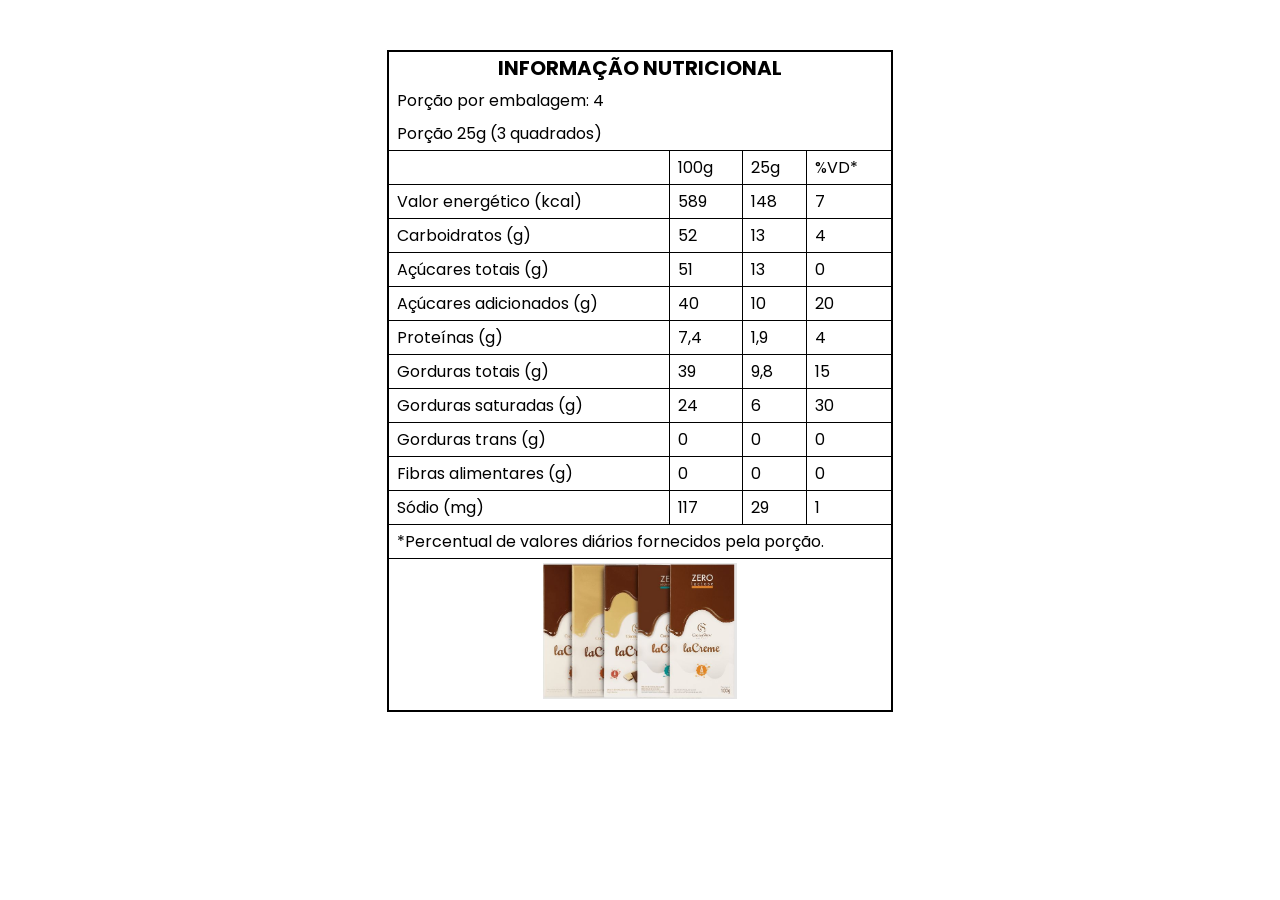
<file: Tabela Nutricional/index.html>
<!DOCTYPE html>
<html lang="pt-BR">
<head>
    <meta charset="UTF-8">
    <meta name="viewport" content="width=device-width, initial-scale=1.0">
    <title>Tabela Nutricional</title>
    <link rel="stylesheet" href="style.css">
</head>

<body>
    <table>

        <thead>
            <tr>
                <th colspan="4" class="Titulo">INFORMAÇÃO NUTRICIONAL</th>
            </tr>
            <tr>
                <td colspan="4">Porção por embalagem: 4</td>
            </tr>
            <tr>
                <td colspan="4">Porção 25g (3 quadrados)</td>
            </tr>
        </thead>

        <tbody>

             <tr>
                <td></td>
                <td>100g</td>
                <td>25g</td>
                <td>%VD*</td>
            </tr>

            <tr>
                <td>Valor energético (kcal)</td>
                <td>589</td>
                <td>148</td>
                <td>7</td>
            </tr>

            <tr>
                <td>Carboidratos (g)</td>
                <td>52</td>
                <td>13</td>
                <td>4</td>
            </tr>

            <tr>
                <td>Açúcares totais (g)</td>
                <td>51</td>
                <td>13</td>
                <td>0</td>
            </tr>

            <tr>
                <td>Açúcares adicionados (g)</td>
                <td>40</td>
                <td>10</td>
                <td>20</td>
            </tr>

            <tr>
                <td>Proteínas (g)</td>
                <td>7,4</td>
                <td>1,9</td>
                <td>4</td>
            </tr>

            <tr>
                <td>Gorduras totais (g)</td>
                <td>39</td>
                <td>9,8</td>
                <td>15</td>
            </tr>

            <tr>
                <td>Gorduras saturadas (g)</td>
                <td>24</td>
                <td>6</td>
                <td>30</td>
            </tr>

            <tr>
                <td>Gorduras trans (g)</td>
                <td>0</td>
                <td>0</td>
                <td>0</td>
            </tr>

            <tr>
                <td>Fibras alimentares (g)</td>
                <td>0</td>
                <td>0</td>
                <td>0</td>
            </tr>

            <tr>
                <td>Sódio (mg)</td>
                <td>117</td>
                <td>29</td>
                <td>1</td>
            </tr>
        </tbody>

        <tfoot>
            <tr>
                <td colspan="4">
                    *Percentual de valores diários fornecidos pela porção.
                </td>
            </tr>
            <tr>
                <td colspan="4" class="imagem">
                    <img src="img/la_creme_chocolate.JPG" alt="Chocolate La Creme">
                </td>
            </tr>
        </tfoot>

    </table>
</body>
</html>
</file>
<file: Tabela Nutricional/style.css>
@import url('https://fonts.googleapis.com/css2?family=Poppins:wght@400;700&display=swap');

* {
    font-family: 'Poppins', sans-serif;
}

table {
    border-collapse: collapse;
    border: 2px solid ;
    width: 40%;
}

td {
    border: 1px solid;
    padding: 4px 8px;
}

thead td {
    border: none;
}

.Titulo {
    font-weight: bold;
    text-align: center;
    font-size: 20px;
}

body {
    align-items: center;
    justify-content: center;
    display: flex;
    margin-top: 50px;
}

img {
    width: 40%;
}

.imagem {
    text-align: center;
}
</file>
